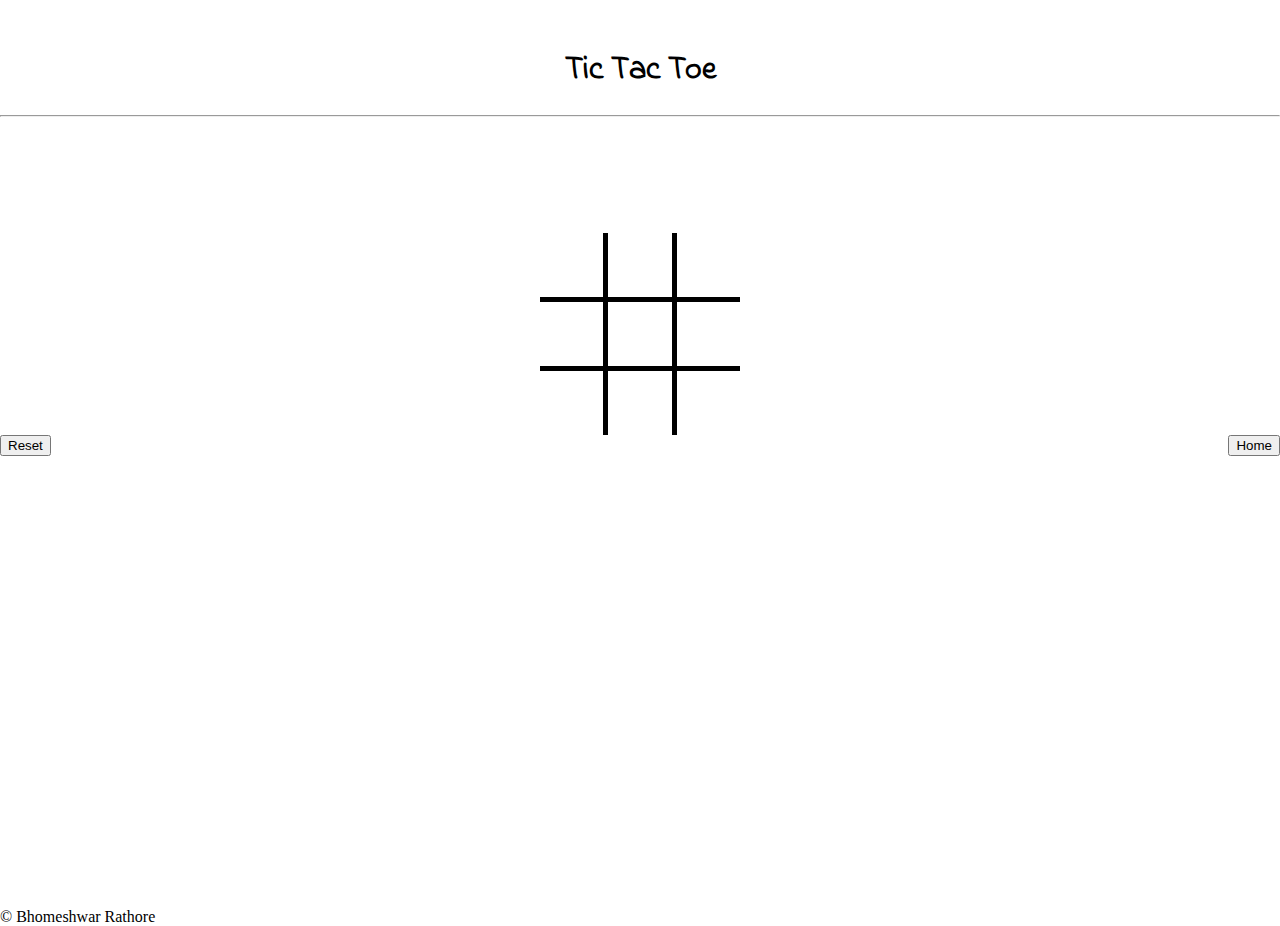
<file: game.html>
<!doctype html>
<html lang="en">
  <head>
    <!-- Required meta tags -->
    <meta charset="utf-8">
    <meta name="viewport" content="width=device-width, initial-scale=1, shrink-to-fit=no">

    <!-- Bootstrap CSS -->
    <link rel="stylesheet" href="https://stackpath.bootstrapcdn.com/bootstrap/4.5.0/css/bootstrap.min.css" integrity="sha384-9aIt2nRpC12Uk9gS9baDl411NQApFmC26EwAOH8WgZl5MYYxFfc+NcPb1dKGj7Sk" crossorigin="anonymous">

    <link href="https://fonts.googleapis.com/css2?family=Indie+Flower&display=swap" rel="stylesheet">

    <link href="https://fonts.googleapis.com/css2?family=Bangers&display=swap" rel="stylesheet">

    <link rel="stylesheet" href="css/style.css">

    <title>Tic Tac Toe</title>
  </head>
  <body>


    <div class="container">

      <div class="head">
        <h1>Tic Tac Toe </h1>
        <hr>

      </div>

        <table>
          <tr>
            <td class="box samebox1" id="box1" onclick="clicked(this.id)"></td>
            <td class="box samebox1" id="box2" onclick="clicked(this.id)"></td>
            <td class="box samebox3" id="box3" onclick="clicked(this.id)"></td>
          </tr>
          <tr>
            <td class="box samebox1" id="box4" onclick="clicked(this.id)"></td>
            <td class="box samebox1" id="box5" onclick="clicked(this.id)"></td>
            <td class="box samebox3" id="box6" onclick="clicked(this.id)"></td>
          </tr>
          <tr>
            <td class="box samebox2" id="box7" onclick="clicked(this.id)"></td>
            <td class="box samebox2" id="box8" onclick="clicked(this.id)"></td>
            <td class="box" id="box9" onclick="clicked(this.id)"></td>
          </tr>
        </table>

        <button type="button" class="btn btn-danger" id="resetBtn" onclick="empty()">Reset</button>
        <button type="button" class="btn btn-danger" id="homeBtn" onclick="window.location.href = 'index.html' ">Home</button>

        <br><br>

        <div role="alert" id="win">

        </div>

        <footer>
          &copy; Bhomeshwar Rathore
        </footer>

    </div>

    

    <!-- Optional JavaScript -->
    <!-- jQuery first, then Popper.js, then Bootstrap JS -->
    <script src="https://code.jquery.com/jquery-3.5.1.slim.min.js" integrity="sha384-DfXdz2htPH0lsSSs5nCTpuj/zy4C+OGpamoFVy38MVBnE+IbbVYUew+OrCXaRkfj" crossorigin="anonymous"></script>
    <script src="https://cdn.jsdelivr.net/npm/popper.js@1.16.0/dist/umd/popper.min.js" integrity="sha384-Q6E9RHvbIyZFJoft+2mJbHaEWldlvI9IOYy5n3zV9zzTtmI3UksdQRVvoxMfooAo" crossorigin="anonymous"></script>
    <script src="https://stackpath.bootstrapcdn.com/bootstrap/4.5.0/js/bootstrap.min.js" integrity="sha384-OgVRvuATP1z7JjHLkuOU7Xw704+h835Lr+6QL9UvYjZE3Ipu6Tp75j7Bh/kR0JKI" crossorigin="anonymous"></script>
    <script src="js/tic.js"></script>
  </body>
</html>
</file>
<file: css/style.css>
html,body
{
    height:100%;
    margin:0;
}

.container
{
    height:100%;
    position: relative;
    padding-top:2%;

}

h1
{
    text-align: center;
    font-family: 'Indie Flower', cursive;
}

.head
{
    margin-bottom: 9%;
}

table, tr, td
{
    border-collapse: collapse;
}

table
{
    width:200px;
    height:200px;
    margin:0 auto;
}

td
{
    width: 62px;
    height: 62px;
    text-align: center;
    cursor: pointer;
}

.samebox1
{
    border-width:0px 5px 5px 0px;
    border-style: solid;
}

.samebox2
{
    border-width:0px 5px 0px 0px;
    border-style: solid;
}

.samebox3
{
    border-width:0px 0px 5px 0px;
    border-style: solid;
}


footer
{
    position: absolute;
    bottom:0px;
}

#homeBtn
{
    float:right;
}
</file>
